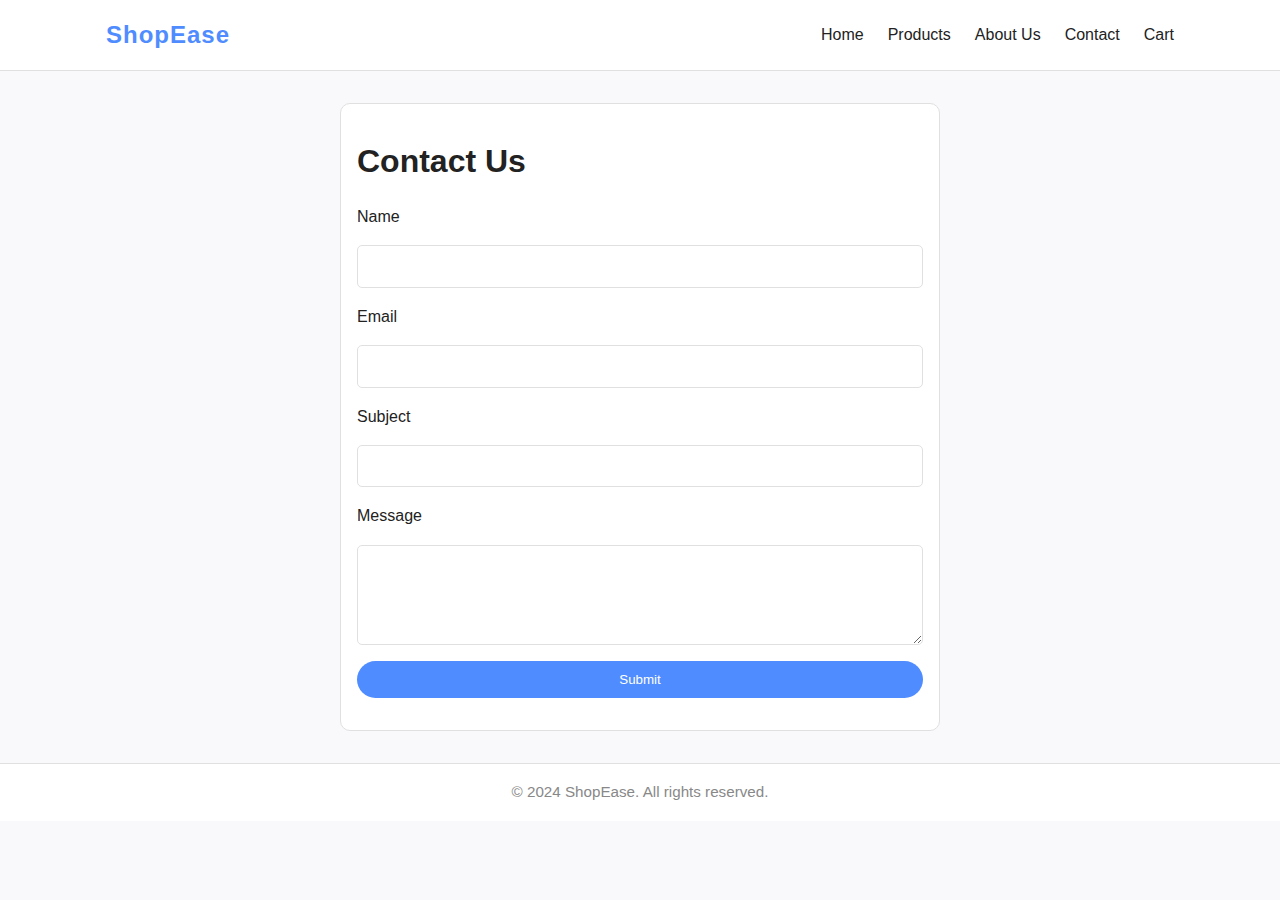
<file: contact.html>
<!DOCTYPE html>
<html lang="en">
<head>
  <meta charset="UTF-8">
  <meta name="viewport" content="width=device-width,initial-scale=1.0">
  <title>ShopEase - Contact</title>
  <link rel="stylesheet" href="style.css">
</head>
<body>
  <!-- Navigation Bar -->
  <nav>
    <div class="nav-container">
      <div class="nav-logo">ShopEase</div>
      <div class="nav-links">
        <a href="index.html">Home</a>
        <a href="products.html">Products</a>
        <a href="about.html">About Us</a>
        <a href="contact.html" aria-current="page">Contact</a>
        <a href="cart.html">Cart</a>
      </div>
    </div>
  </nav>

  <!-- Contact Section -->
  <section class="contact-section" aria-label="Contact ShopEase">
    <h2>Contact Us</h2>
    <form class="contact-form" aria-label="Contact Form">
      <label for="name">Name</label>
      <input type="text" id="name" name="name" required aria-required="true">

      <label for="email">Email</label>
      <input type="email" id="email" name="email" required aria-required="true">

      <label for="subject">Subject</label>
      <input type="text" id="subject" name="subject" required aria-required="true">

      <label for="message">Message</label>
      <textarea id="message" name="message" required aria-required="true"></textarea>

      <button type="submit">Submit</button>
    </form>
  </section>

  <!-- Footer -->
  <footer>
    &copy; 2024 ShopEase. All rights reserved.
  </footer>
</body>
</html>
</file>
<file: style.css>
/* CSS Reset: Remove default browser styles */
*,
*::before,
*::after {
  box-sizing: border-box;
  margin: 0;
  padding: 0;
}

/* Set base font and background */
body {
  font-family: 'Segoe UI', Arial, sans-serif;
  background: #f9f9fb;
  color: #222;
  line-height: 1.6;
}

/* Color palette */
:root {
  --primary: #4f8cff;
  --secondary: #fff;
  --accent: #ffb347;
  --dark: #222;
  --light: #f9f9fb;
  --border: #e0e0e0;
}

/* Accessibility: Ensure sufficient contrast */
a, button {
  color: var(--primary);
  text-decoration: none;
}

a:focus, button:focus, input:focus, textarea:focus {
  outline: 2px solid var(--accent);
  outline-offset: 2px;
}

/* Navigation Bar */
nav {
  background: var(--secondary);
  border-bottom: 1px solid var(--border);
  padding: 1rem 0;
}

.nav-container {
  max-width: 1100px;
  margin: 0 auto;
  display: flex;
  align-items: center;
  justify-content: space-between;
  padding: 0 1rem;
}

.nav-logo {
  font-size: 1.5rem;
  font-weight: bold;
  color: var(--primary);
  letter-spacing: 1px;
}

.nav-links {
  display: flex;
  gap: 1.5rem;
}

.nav-links a {
  color: var(--dark);
  font-weight: 500;
  transition: color 0.2s;
}

.nav-links a:hover,
.nav-links a:focus {
  color: var(--primary);
}

/* Hero Section */
.hero {
  background: linear-gradient(90deg, var(--primary) 60%, var(--accent) 100%);
  color: var(--secondary);
  display: flex;
  align-items: center;
  justify-content: center;
  padding: 3rem 1rem;
  min-height: 300px;
  text-align: center;
}

.hero-content {
  max-width: 600px;
}

.hero-content h1 {
  font-size: 2.5rem;
  margin-bottom: 1rem;
}

.hero-content p {
  font-size: 1.2rem;
  margin-bottom: 2rem;
}

.hero-content .cta-btn {
  background: var(--secondary);
  color: var(--primary);
  border: none;
  padding: 0.75rem 2rem;
  font-size: 1rem;
  border-radius: 25px;
  cursor: pointer;
  font-weight: bold;
  transition: background 0.2s, color 0.2s;
}

.hero-content .cta-btn:hover,
.hero-content .cta-btn:focus {
  background: var(--accent);
  color: var(--dark);
}

/* Product Grid */
.products-section {
  max-width: 1100px;
  margin: 2rem auto;
  padding: 0 1rem;
}

.products-grid {
  display: grid;
  grid-template-columns: repeat(auto-fit, minmax(240px, 1fr));
  gap: 2rem;
}

.product-card {
  background: var(--secondary);
  border: 1px solid var(--border);
  border-radius: 10px;
  overflow: hidden;
  display: flex;
  flex-direction: column;
  transition: box-shadow 0.2s;
}

.product-card:hover,
.product-card:focus-within {
  box-shadow: 0 4px 16px rgba(79, 140, 255, 0.08);
}

.product-card img {
  width: 100%;
  height: 180px;
  object-fit: cover;
}

.product-info {
  padding: 1rem;
  flex: 1;
  display: flex;
  flex-direction: column;
  justify-content: space-between;
}

.product-info h3 {
  font-size: 1.1rem;
  margin-bottom: 0.5rem;
}

.product-info .price {
  color: var(--primary);
  font-weight: bold;
  margin-bottom: 1rem;
}

.product-info .add-cart-btn {
  background: var(--primary);
  color: var(--secondary);
  border: none;
  padding: 0.5rem 1rem;
  border-radius: 20px;
  cursor: pointer;
  font-weight: 500;
  transition: background 0.2s;
}

.product-info .add-cart-btn:hover,
.product-info .add-cart-btn:focus {
  background: var(--accent);
  color: var(--dark);
}

/* Product Detail Page */
.product-detail-section {
  max-width: 900px;
  margin: 2rem auto;
  padding: 0 1rem;
  display: flex;
  flex-wrap: wrap;
  gap: 2rem;
  background: var(--secondary);
  border-radius: 10px;
  border: 1px solid var(--border);
}

.product-detail-img {
  flex: 1 1 300px;
  min-width: 280px;
  max-width: 400px;
  align-self: center;
}

.product-detail-img img {
  width: 100%;
  border-radius: 10px;
}

.product-detail-info {
  flex: 2 1 350px;
  display: flex;
  flex-direction: column;
  justify-content: center;
  gap: 1rem;
}

.product-detail-info h2 {
  font-size: 2rem;
}

.product-detail-info .price {
  color: var(--primary);
  font-size: 1.3rem;
  font-weight: bold;
}

.product-detail-info label {
  font-weight: 500;
}

.product-detail-info input[type="number"] {
  width: 60px;
  padding: 0.3rem;
  margin-left: 0.5rem;
  border: 1px solid var(--border);
  border-radius: 5px;
}

.product-detail-info .add-cart-btn {
  margin-top: 1rem;
  background: var(--primary);
  color: var(--secondary);
  border: none;
  padding: 0.7rem 1.5rem;
  border-radius: 20px;
  cursor: pointer;
  font-weight: 500;
  transition: background 0.2s;
}

.product-detail-info .add-cart-btn:hover,
.product-detail-info .add-cart-btn:focus {
  background: var(--accent);
  color: var(--dark);
}

/* About Us Page */
.about-section {
  max-width: 900px;
  margin: 2rem auto;
  padding: 2rem 1rem;
  background: var(--secondary);
  border-radius: 10px;
  border: 1px solid var(--border);
  display: flex;
  flex-wrap: wrap;
  gap: 2rem;
  align-items: center;
}

.about-img {
  flex: 1 1 250px;
  min-width: 200px;
  max-width: 350px;
}

.about-img img {
  width: 100%;
  border-radius: 10px;
}

.about-content {
  flex: 2 1 350px;
}

.about-content h2 {
  font-size: 2rem;
  margin-bottom: 1rem;
}

.about-content p {
  margin-bottom: 1rem;
}

/* Contact Page */
.contact-section {
  max-width: 600px;
  margin: 2rem auto;
  padding: 2rem 1rem;
  background: var(--secondary);
  border-radius: 10px;
  border: 1px solid var(--border);
}

.contact-section h2 {
  font-size: 2rem;
  margin-bottom: 1rem;
}

.contact-form {
  display: flex;
  flex-direction: column;
  gap: 1rem;
}

.contact-form label {
  font-weight: 500;
}

.contact-form input,
.contact-form textarea {
  padding: 0.7rem;
  border: 1px solid var(--border);
  border-radius: 5px;
  font-size: 1rem;
}

.contact-form textarea {
  min-height: 100px;
  resize: vertical;
}

.contact-form button {
  background: var(--primary);
  color: var(--secondary);
  border: none;
  padding: 0.7rem 1.5rem;
  border-radius: 20px;
  cursor: pointer;
  font-weight: 500;
  transition: background 0.2s;
}

.contact-form button:hover,
.contact-form button:focus {
  background: var(--accent);
  color: var(--dark);
}

/* Cart Page */
.cart-section {
  max-width: 900px;
  margin: 2rem auto;
  padding: 2rem 1rem;
  background: var(--secondary);
  border-radius: 10px;
  border: 1px solid var(--border);
}

.cart-section h2 {
  font-size: 2rem;
  margin-bottom: 1rem;
}

.cart-table {
  width: 100%;
  border-collapse: collapse;
  margin-bottom: 1.5rem;
}

.cart-table th,
.cart-table td {
  padding: 0.75rem;
  border-bottom: 1px solid var(--border);
  text-align: left;
}

.cart-table th {
  background: var(--light);
  font-weight: 600;
}

.cart-table img {
  width: 60px;
  height: 60px;
  object-fit: cover;
  border-radius: 8px;
}

.cart-actions {
  display: flex;
  align-items: center;
  gap: 1rem;
}

.cart-actions input[type="number"] {
  width: 50px;
  padding: 0.3rem;
  border: 1px solid var(--border);
  border-radius: 5px;
}

.remove-btn {
  background: none;
  color: var(--primary);
  border: none;
  cursor: pointer;
  font-weight: 500;
  text-decoration: underline;
  padding: 0;
}

.remove-btn:hover,
.remove-btn:focus {
  color: var(--accent);
}

.cart-total {
  font-size: 1.2rem;
  font-weight: bold;
  margin-bottom: 1.5rem;
}

.checkout-btn {
  background: var(--primary);
  color: var(--secondary);
  border: none;
  padding: 0.7rem 2rem;
  border-radius: 20px;
  cursor: pointer;
  font-weight: 500;
  transition: background 0.2s;
}

.checkout-btn:hover,
.checkout-btn:focus {
  background: var(--accent);
  color: var(--dark);
}

/* Footer */
footer {
  background: var(--secondary);
  border-top: 1px solid var(--border);
  text-align: center;
  padding: 1rem 0;
  margin-top: 2rem;
  color: #888;
  font-size: 0.95rem;
}

/* Responsive Design */
@media (max-width: 900px) {
  .about-section,
  .product-detail-section {
    flex-direction: column;
    align-items: flex-start;
  }
}

@media (max-width: 600px) {
  .nav-container {
    flex-direction: column;
    gap: 0.5rem;
  }
  .products-grid {
    grid-template-columns: 1fr;
  }
  .about-section,
  .product-detail-section {
    padding: 1rem;
  }
  .cart-section,
  .contact-section {
    padding: 1rem;
  }
}
</file>
